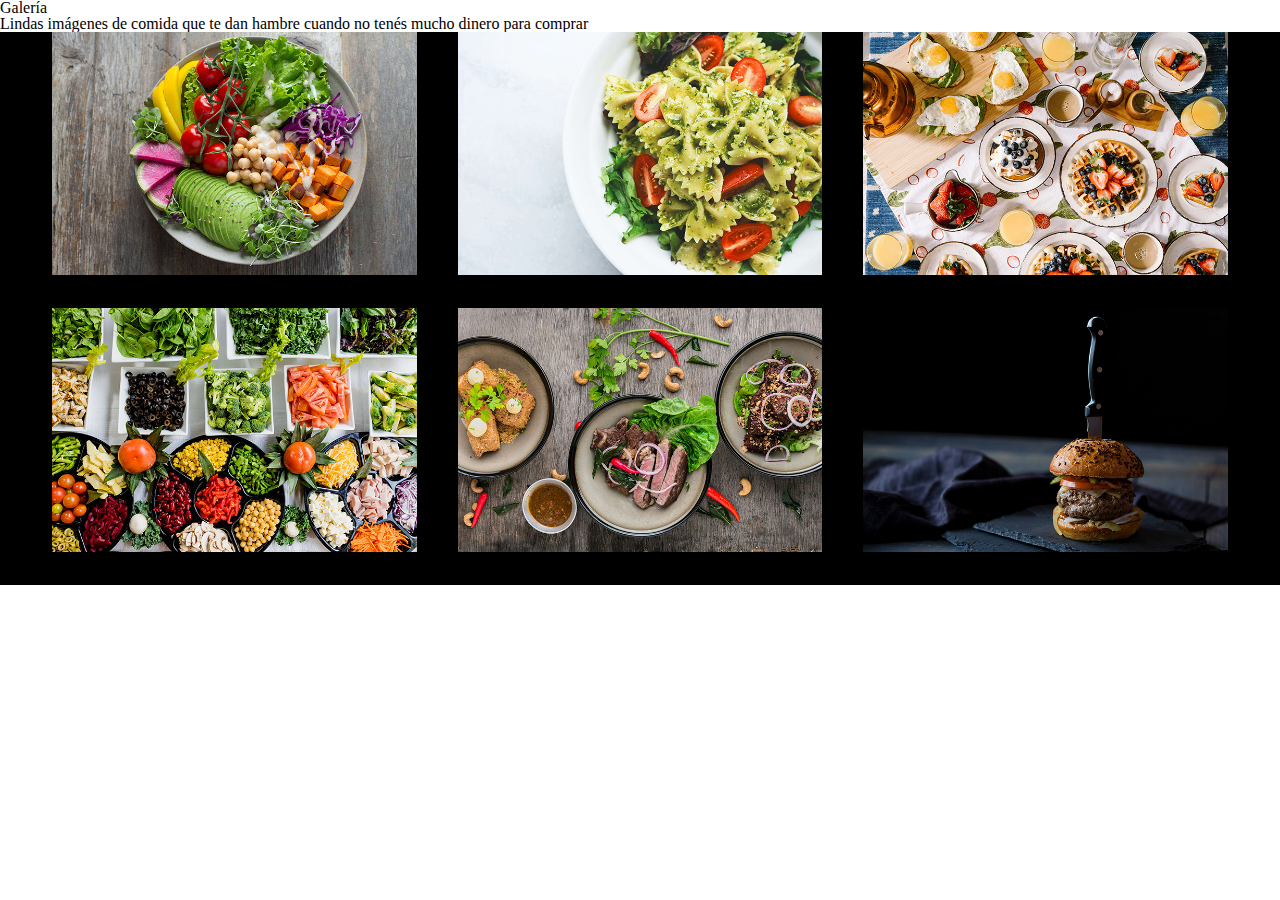
<file: index.html>
<!DOCTYPE html>
<html lang="en">

<head>
    <meta charset="UTF-8">
    <meta http-equiv="X-UA-Compatible" content="IE=edge">
    <meta name="viewport" content="width=device-width, initial-scale=1.0">
    <link rel="stylesheet" href="css/reset.css">
    <link rel="stylesheet" href="css/index.css">
    <meta name="description" content="Galeria de imagenes de deliciosa comida que no puedo pagar por el desempleo. Espero pronto tener trabajo para poder pagarlo">
    <title>Fotos comida | Galería de Imágenes</title>
</head>

<body>
    <h1>Galería</h1>
    <P>Lindas imágenes de comida que te dan hambre cuando no tenés mucho dinero para comprar</P>
    <section class="galeria">
        <div class="contenedor-imagen">
            <img src="img/food_1.jpg" alt="imagen_comida_1" loading="lazy">
        </div>

        <div class="contenedor-imagen">
            <img src="img/food_2.jpg" alt="imagen_comida_2" loading="lazy">
        </div>

        <div class="contenedor-imagen">
            <img src="img/food_3.jpg" alt="imagen_comida_3" loading="lazy">
        </div>

        <div class="contenedor-imagen">
            <img src="img/food_4.jpg" alt="imagen_comida_4" loading="lazy">
        </div>

        <div class="contenedor-imagen">
            <img src="img/food_5.jpg" alt="imagen_comida_5" loading="lazy">
        </div>

        <div class="contenedor-imagen">
            <img src="img/food_6.jpg" alt="imagen_comida_6" loading="lazy">
        </div>
    </section>

</body>

</html>
</file>
<file: css/index.css>
/*Para abajo mobile first*/
    
    .galeria {
        padding: 0 2.5%;
        display: flex;
        flex-direction: column;
        align-items: center;
        background: #000;
    }
    
    .contenedor-imagen {
        width: 95%;
    }
    
    .contenedor-imagen img {
        width: 100%;
    }
    /*Para abajo excepciones de los otros tamaños*/
    
    @media all and (min-width: 768px) {
        .galeria {
            flex-direction: row;
            flex-wrap: wrap;
            justify-content: space-around;
        }
        .contenedor-imagen {
            width: 45%;
            margin-bottom: 30px;
        }
    }
    
    @media all and (min-width: 1024px) {
        .contenedor-imagen {
            width: 30%;
        }
    }
</file>
